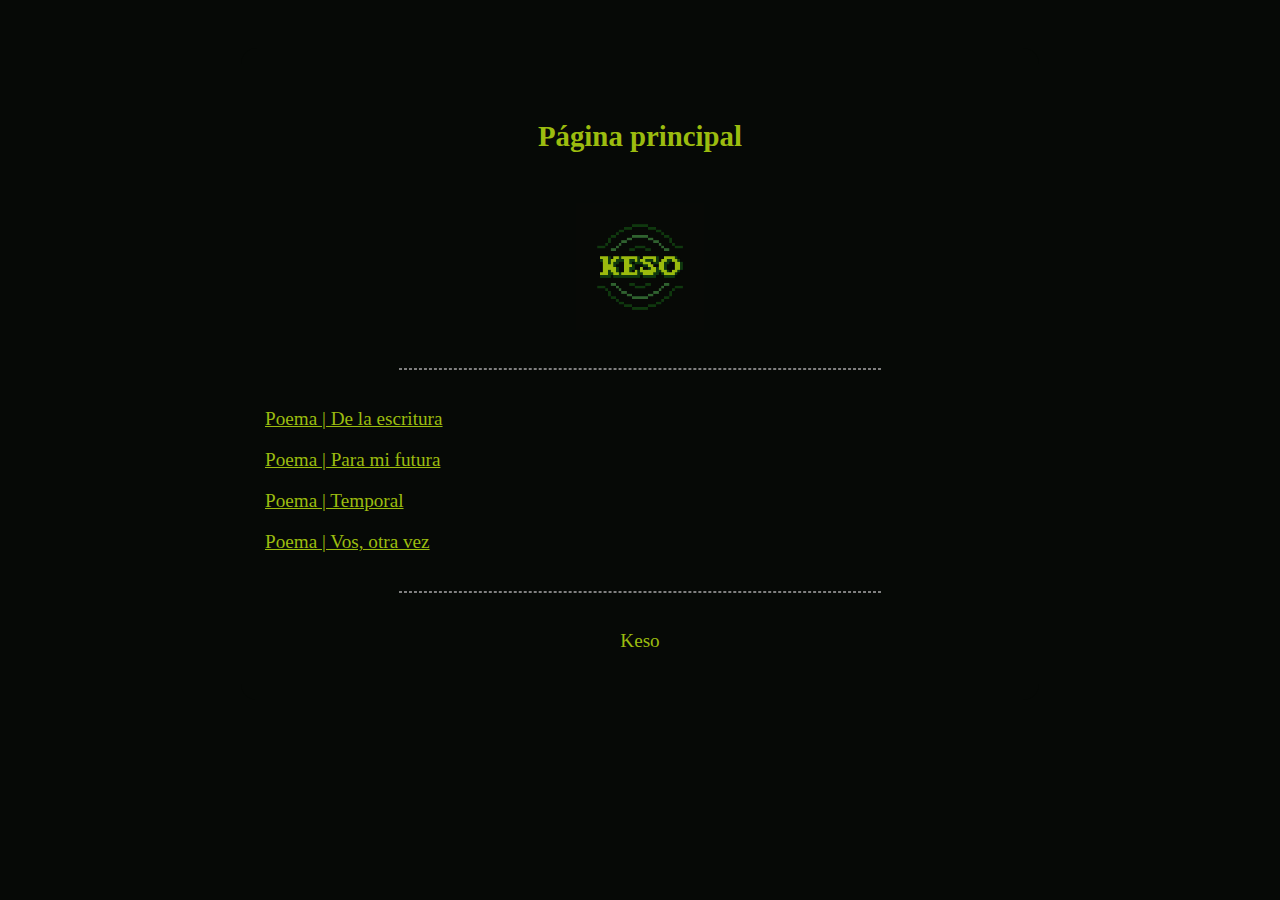
<file: index.html>
<!DOCTYPE html>
<html>
<head>
    <meta charset="UTF-8">
    <meta name="viewport" content="width=device-width, initial-scale=1.0">
    <meta http-equiv="Content-Type" content="text/html">
    <title>Index - Keso</title>
    <link rel="stylesheet" href="poemastyle.css">
</head>
<body>

    <body>
        <div class="poema">
    <h2>
    Página principal
    </h2>
    <img src="logo.jpg" alt="logo" width="128" height="128" id="logo" class="center">
    <hr>
    
    
    <p>
    <a href="De_la_escritura.html"> Poema | De la escritura</a>
    </p>
    
    <p>
    <a href="Para_mi_futura.html"> Poema | Para mi futura </a>
    </p>

    <p>
        <a href="Temporal.html"> Poema | Temporal </a>
    </p>
    
    <p>
        <a href="vos_otra_vez.html"> Poema | Vos, otra vez</a>
    </p>
   
    <hr>
    <footer> Keso </footer>
    </div>
    
    </body>
    
</body>
</html>
</file>
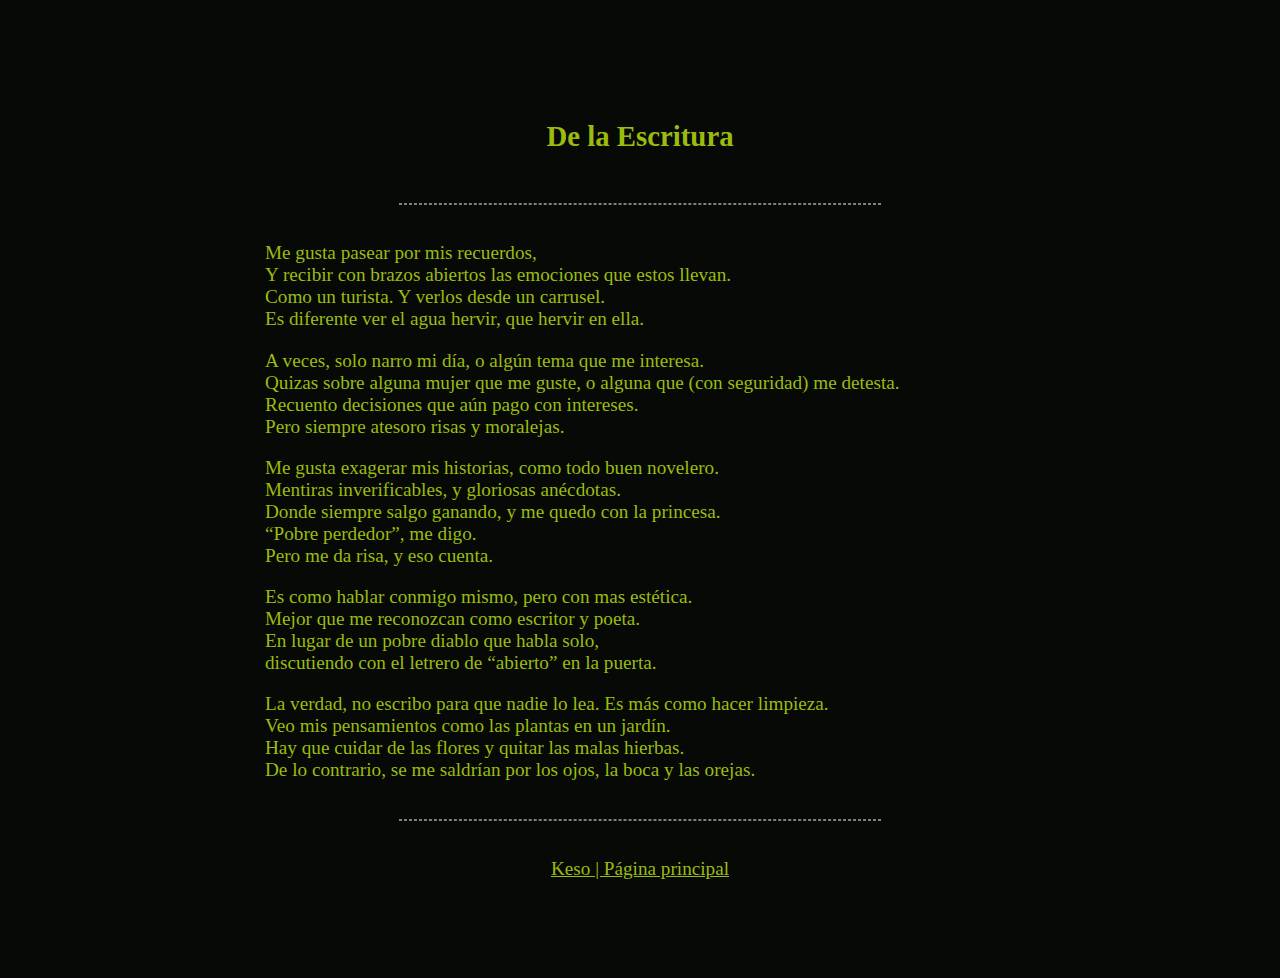
<file: De la escritura.html>
<!DOCTYPE html>
<html lang="es">
<head>
    <meta charset="UTF-8">
    <meta name="viewport" content="width=device-width, initial-scale=1.0">
    <meta http-equiv="Content-Type" content="text/html">
    <title>Poema - De la escritura</title>
    <link rel="stylesheet" href="poemastyle.css">
</head>
<body>
    <div class="poema">
<h2>
De la Escritura
</h2>
<hr>

<p>
    Me gusta pasear por mis recuerdos,
<br>Y recibir con brazos abiertos las emociones que estos llevan. 
<br>Como un turista. Y verlos desde un carrusel. 
<br>Es diferente ver el agua hervir, que hervir en ella.
</p>

<p>
    A veces, solo narro mi día, o algún tema que me interesa.
    <br>Quizas sobre alguna mujer que me guste, o alguna que (con seguridad) me detesta.
    <br>Recuento decisiones que aún pago con intereses.
    <br>Pero siempre atesoro risas y moralejas.
</p>

<p>
    Me gusta exagerar mis historias, como todo buen novelero.
    <br>Mentiras inverificables, y gloriosas anécdotas.
    <br>Donde siempre salgo ganando, y me quedo con la princesa.
    <br>“Pobre perdedor”, me digo.
    <br>Pero me da risa, y eso cuenta.
</p>

<p>
    Es como hablar conmigo mismo, pero con mas estética.
    <br>Mejor que me reconozcan como escritor y poeta.
    <br>En lugar de un pobre diablo que habla solo, 
    <br>discutiendo con el letrero de “abierto” en la puerta.
</p>

<p>
    La verdad, no escribo para que nadie lo lea. Es más como hacer limpieza.
    <br>Veo mis pensamientos como las plantas en un jardín.
    <br>Hay que cuidar de las flores y quitar las malas hierbas.
    <br>De lo contrario, se me saldrían por los ojos, la boca y las orejas.
</p>
<hr>
<footer> <a href="index.html">Keso | Página principal</href> </footer>
</div>

</body>




</html>
</file>
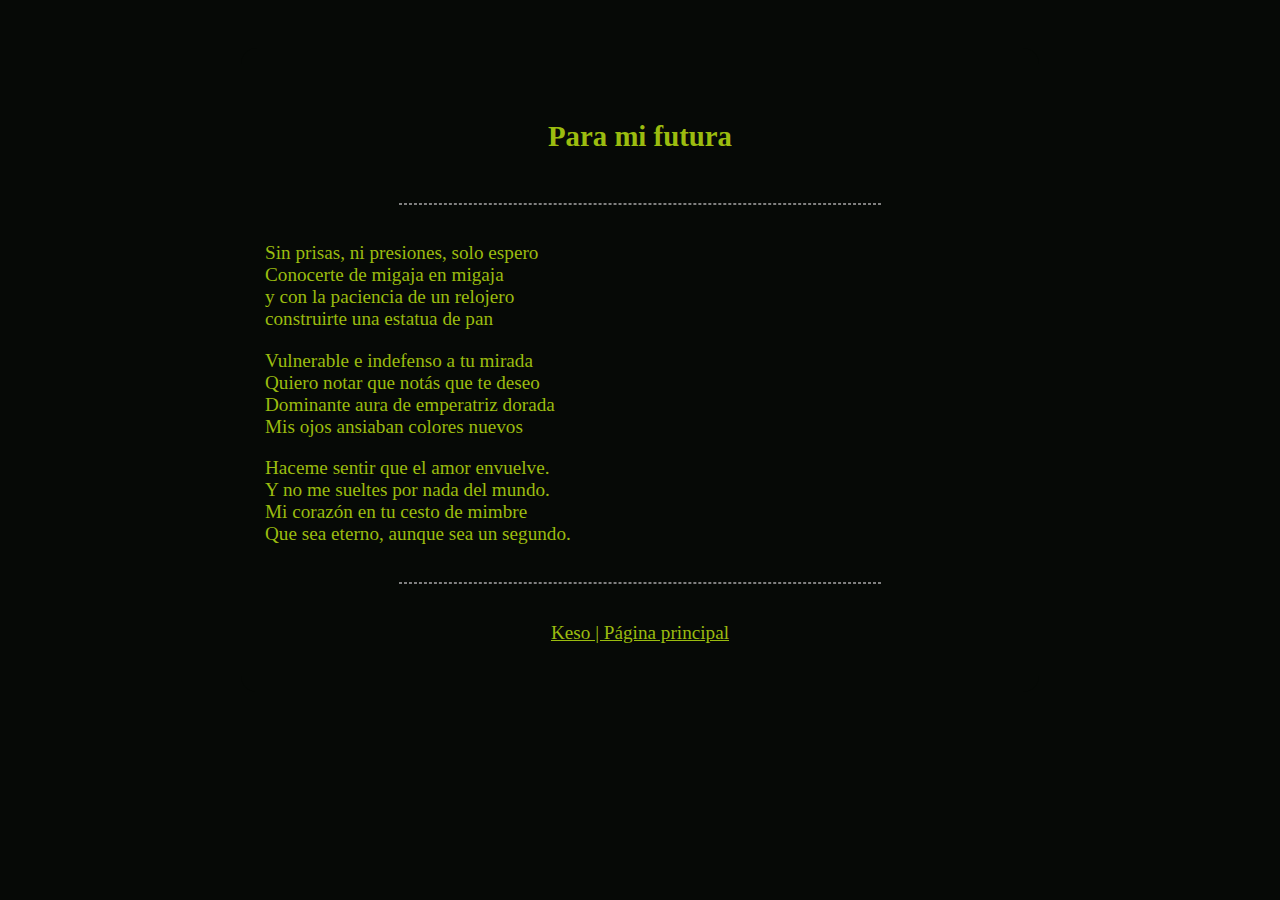
<file: Para mi futura.html>
<!DOCTYPE html>
<html>
<head>
    <meta charset="UTF-8">
    <meta name="viewport" content="width=device-width, initial-scale=1.0">
    <meta http-equiv="Content-Type" content="text/html">
    <title>Poema - Para mi futura</title>
    <link rel="stylesheet" href="poemastyle.css">
</head>
<body>
    <div class="poema">
<h2>
Para mi futura
</h2>
<hr>


<p>
    Sin prisas, ni presiones, solo espero
   <br>Conocerte de migaja en migaja
   <br>y con la paciencia de un relojero
   <br>construirte una estatua de pan
</p>

<p>
    Vulnerable e indefenso a tu mirada
    <br>Quiero notar que notás que te deseo
    <br>Dominante aura de emperatriz dorada
    <br>Mis ojos ansiaban colores nuevos
</p>

<p>
    Haceme sentir que el amor envuelve.
    <br>Y no me sueltes por nada del mundo.
    <br>Mi corazón en tu cesto de mimbre
    <br>Que sea eterno, aunque sea un segundo.
</p>
<hr>
<footer> <a href="index.html">Keso | Página principal</href> </footer>
</div>

</body>

</html>
</file>
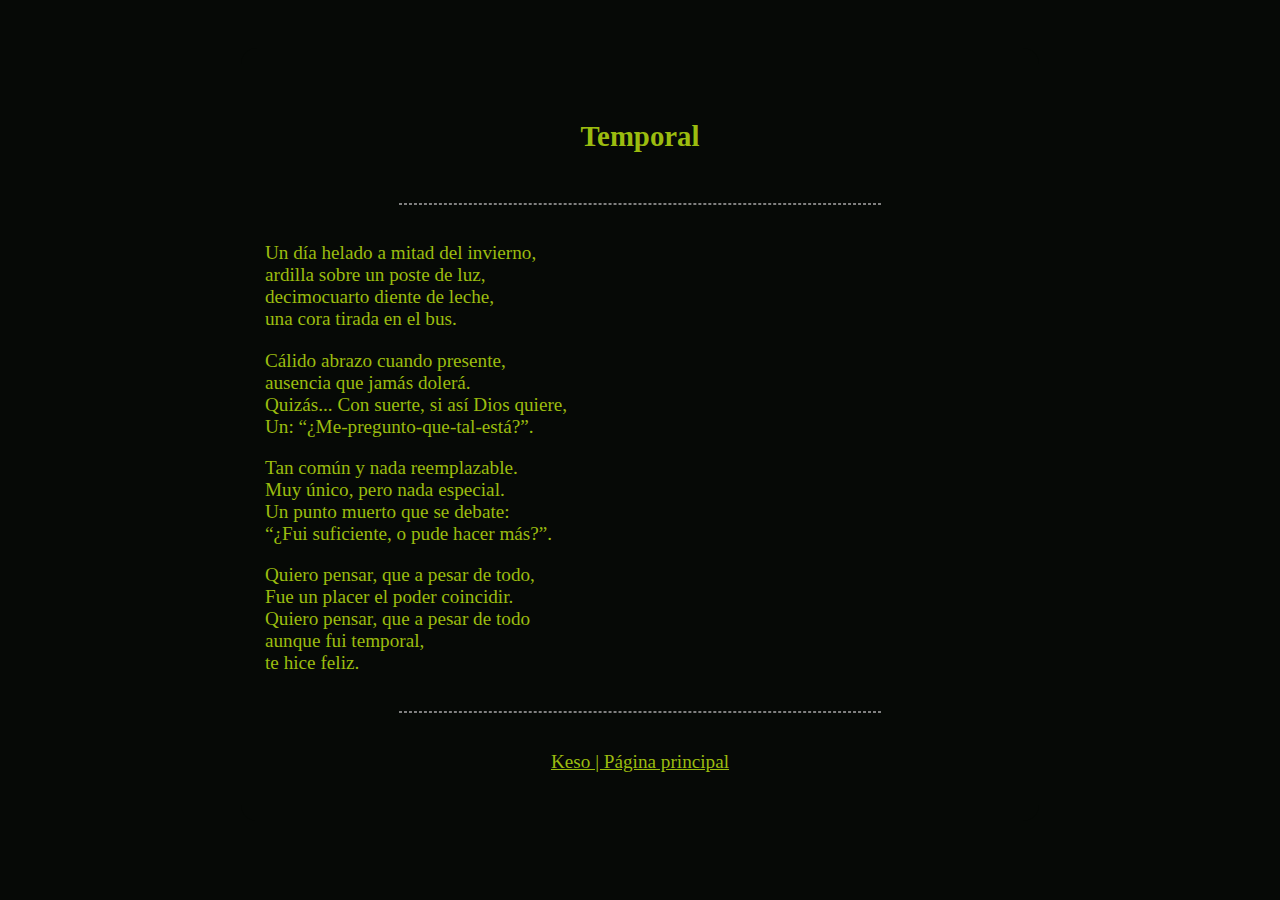
<file: Temporal.html>
<!DOCTYPE html>
<html>
<head>
    <meta charset="UTF-8">
    <meta name="viewport" content="width=device-width, initial-scale=1.0">
    <meta http-equiv="Content-Type" content="text/html">
    <title>Poema - Para mi futura</title>
    <link rel="stylesheet" href="poemastyle.css">
</head>
<body>
    <div class="poema">
<h2>
Temporal
</h2>
<hr>


<p>
    Un día helado a mitad del invierno,
    <br>ardilla sobre un poste de luz,
    <br>decimocuarto diente de leche,
    <br>una cora tirada en el bus. 
</p>

<p>
    Cálido abrazo cuando presente,
    <br>ausencia que jamás dolerá.
    <br>Quizás... Con suerte, si así Dios quiere,
    <br>Un: “¿Me-pregunto-que-tal-está?”.
</p>

<p>
    Tan común y nada reemplazable.
    <br>Muy único, pero nada especial.
    <br>Un punto muerto que se debate:
    <br>“¿Fui suficiente, o pude hacer más?”.
</p>

<p>
    Quiero pensar, que a pesar de todo,
    <br>Fue un placer el poder coincidir.
    <br>Quiero pensar, que a pesar de todo
    <br>aunque fui temporal,
    <br>te hice feliz.
</p>
<hr>
<footer> <a href="index.html">Keso | Página principal</href></footer>
</div>

</body>

</html>
</file>
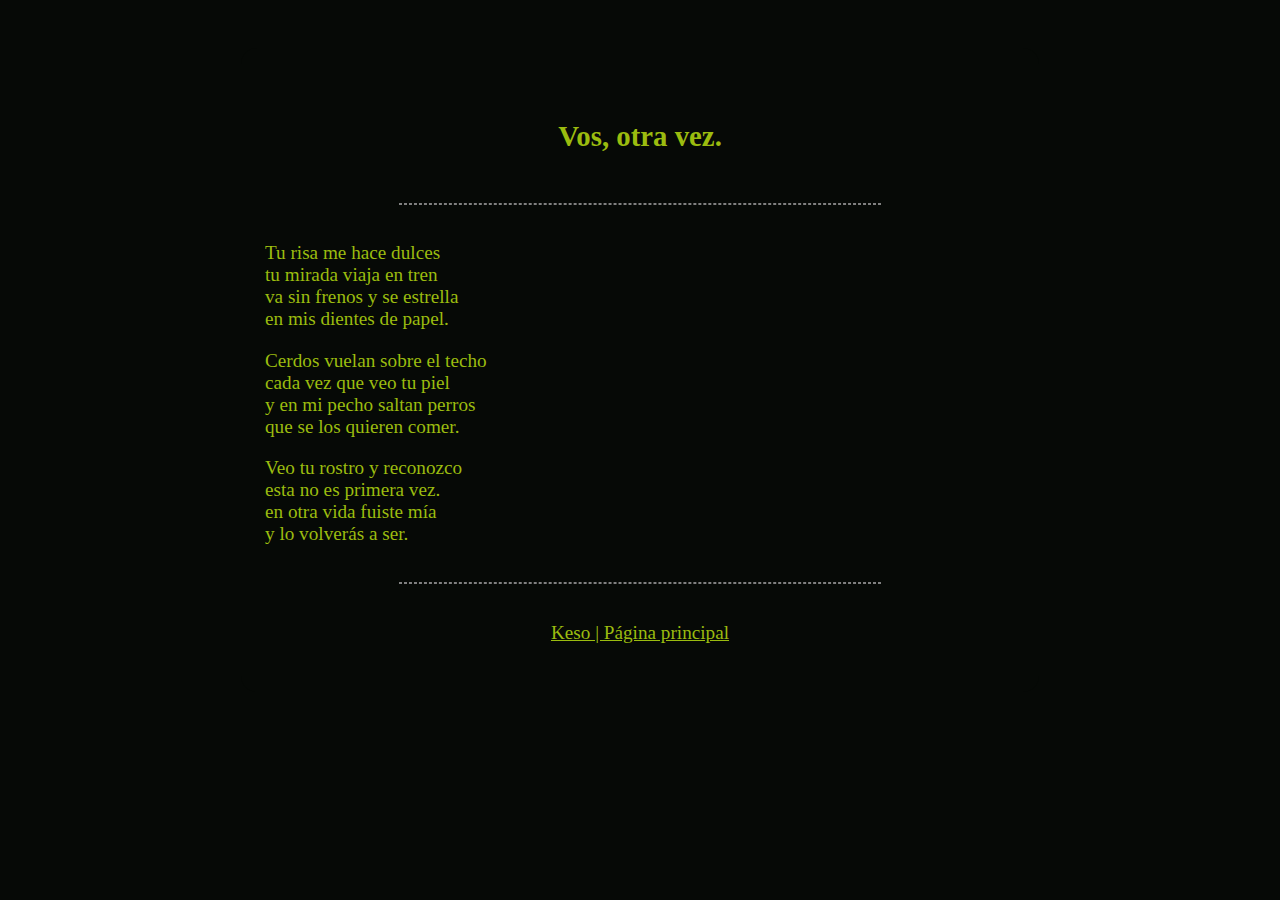
<file: vos_otra_vez.html>
<!DOCTYPE html>
<html lang="es">
<head>
    <meta charset="UTF-8">
    <meta name="viewport" content="width=device-width, initial-scale=1.0">
    <meta http-equiv="Content-Type" content="text/html">
    <title>Poema - De la escritura</title>
    <link rel="stylesheet" href="poemastyle.css">
</head>
<body>
    <div class="poema">
<h2>
Vos, otra vez.
</h2>
<hr>

<p>
    Tu risa me hace dulces
<br>tu mirada viaja en tren 
<br>va sin frenos y se estrella 
<br>en mis dientes de papel.
</p>

<p>
    Cerdos vuelan sobre el techo
    <br>cada vez que veo tu piel
    <br>y en mi pecho saltan perros
    <br>que se los quieren comer.
</p>

<p>
    Veo tu rostro y reconozco
    <br>esta no es primera vez.
    <br>en otra vida fuiste mía
    <br>y lo volverás a ser.
</p>

<hr>
<footer> <a href="index.html">Keso | Página principal</href> </footer>
</div>

</body>




</html>
</file>
<file: poemastyle.css>
body {
   
   font-family: 'Lucida Sans Unicode';
    font-size:larger;
background: #060906;
}

h2{
    text-align: center;
    margin-bottom: 50px;
}

.center {
    display: block;
    margin-left: auto;
    margin-right: auto;
  }
.poema{
    display:block;
    background-color: #060906;
    max-width: 750px;
    margin:48px auto;
    padding: 48px 24px;
    border-radius: 16px;
    color: #9bbc0f;
    margin-bottom: 50px;
 
}

hr{
    border:1px dashed;
    max-width: 480px;
    margin-bottom: 5%;
    margin-top:5%;
}

a:link,a:visited{
    color:#9bbc0f;

}


a:hover{
    color:#060906;
    background-color:#9bbc0f;
}

a:active{
    color:#060906;
    background-color:white;
}


footer {
    text-align: center;
}

@media screen and (max-width: 600px) {
    .poema{

        font-size:x-large;
    }
}
</file>
